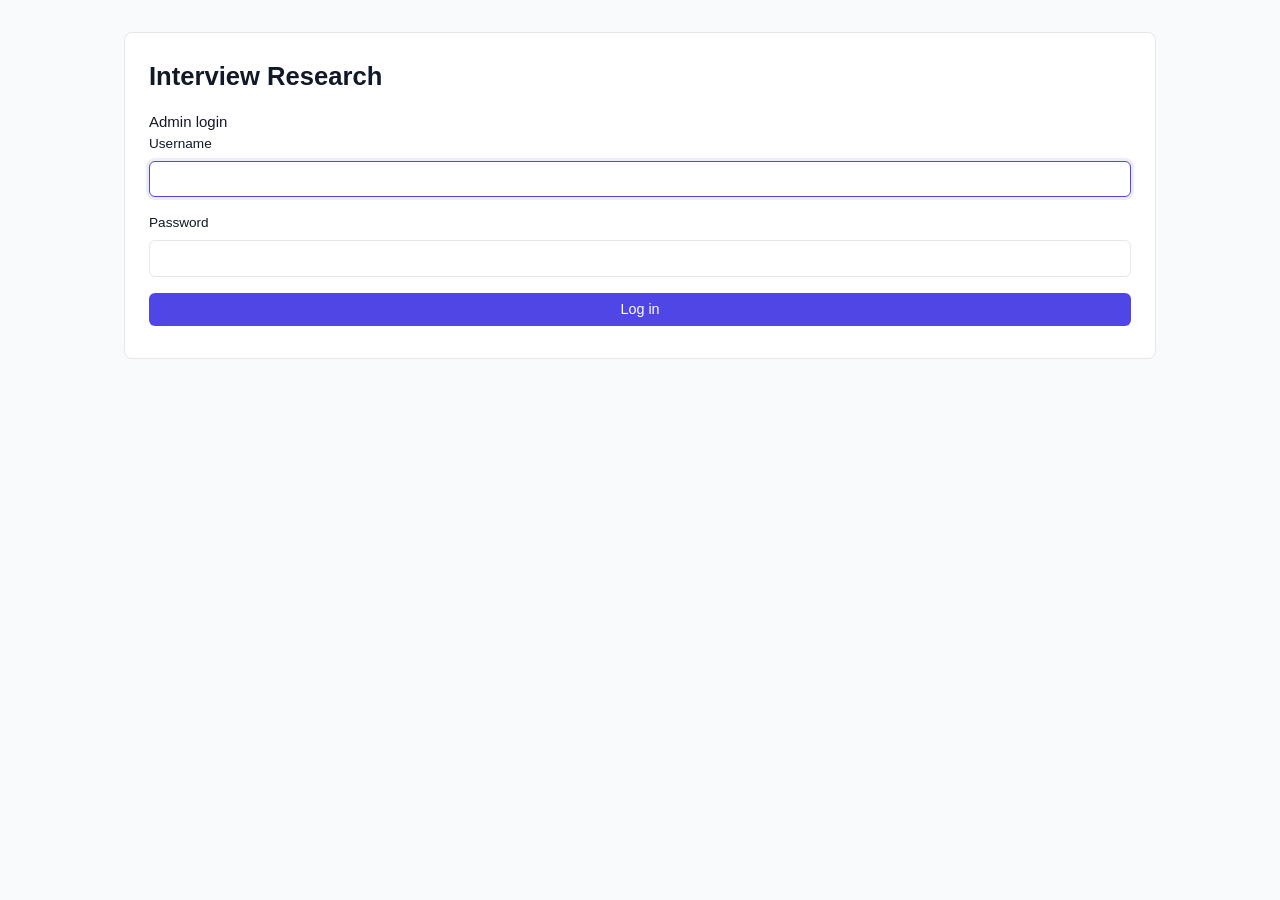
<file: index.html>
<!DOCTYPE html>
<html lang="en">
<head>
  <meta charset="UTF-8">
  <meta name="viewport" content="width=device-width, initial-scale=1.0">
  <title>Login — Interview Research</title>
  <link rel="stylesheet" href="css/style.css">
</head>
<body>
  <div class="container">
    <div class="card login-box">
      <h1>Interview Research</h1>
      <p class="subtitle">Admin login</p>
      <form id="login-form">
        <div class="field">
          <label for="username">Username</label>
          <input id="username" type="text" required autocomplete="username" autofocus>
        </div>
        <div class="field">
          <label for="password">Password</label>
          <input id="password" type="password" required autocomplete="current-password">
        </div>
        <button type="submit" id="submit-btn" style="width: 100%;">Log in</button>
        <p class="error" id="error"></p>
      </form>
    </div>
  </div>
  <script src="js/api.js"></script>
  <script src="js/auth.js"></script>
</body>
</html>
</file>
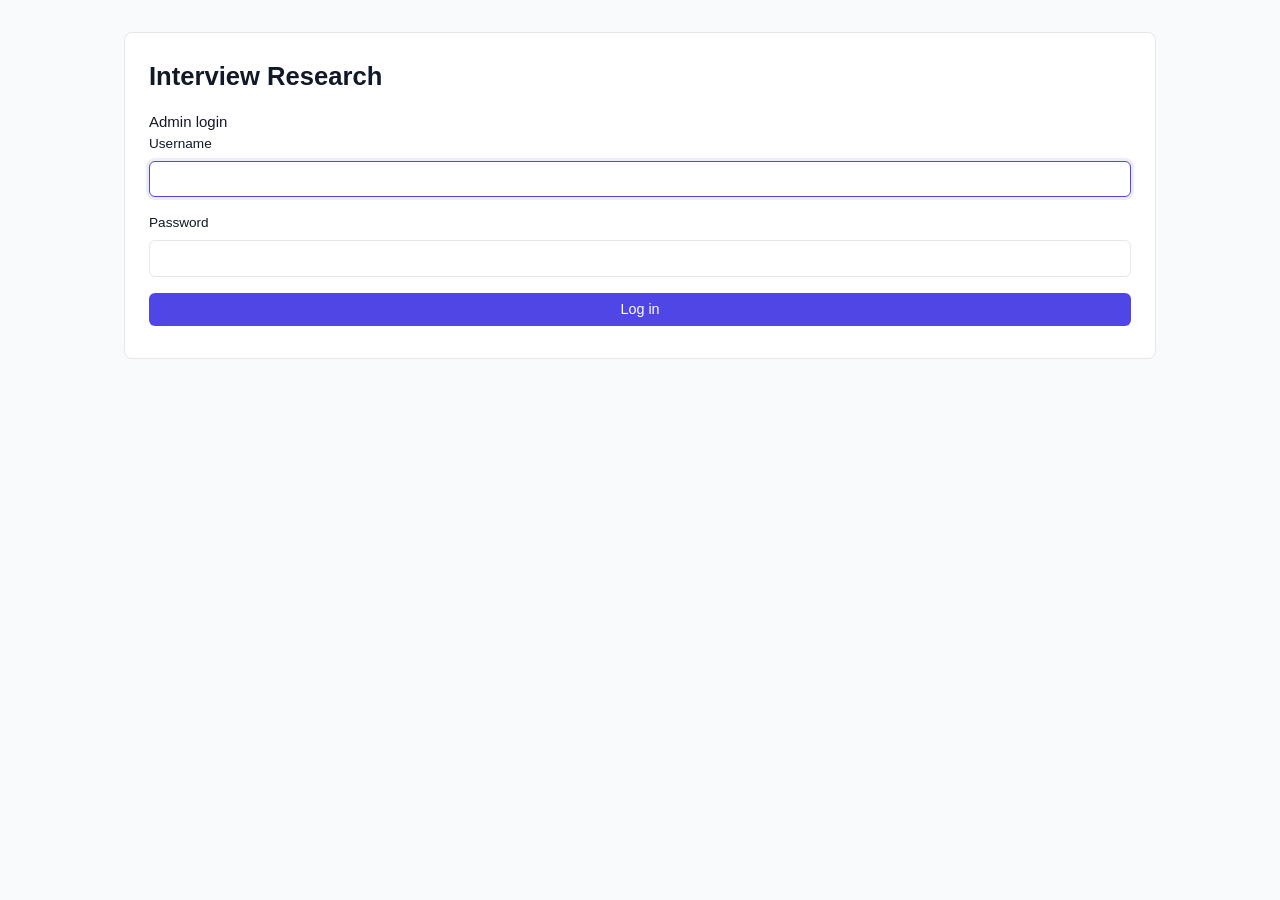
<file: builder.html>
<!DOCTYPE html>
<html lang="en">
<head>
  <meta charset="UTF-8">
  <meta name="viewport" content="width=device-width, initial-scale=1.0">
  <title>Builder — Interview Research</title>
  <link rel="stylesheet" href="css/style.css">
  <style>
    .builder-layout {
      display: grid;
      grid-template-columns: 1fr 1fr;
      gap: 1.5rem;
      margin-top: 1.5rem;
    }
    @media (max-width: 900px) {
      .builder-layout { grid-template-columns: 1fr; }
    }
    .column-header {
      display: flex;
      justify-content: space-between;
      align-items: center;
      padding: 0.75rem 1rem;
      background: var(--surface);
      border: 1px solid var(--border);
      border-radius: 8px 8px 0 0;
      font-weight: 600;
      font-size: 0.95rem;
    }
    .column-header.agency { border-top: 3px solid #6366f1; }
    .column-header.freelancer { border-top: 3px solid #10b981; }
    .column-body {
      border: 1px solid var(--border);
      border-top: none;
      border-radius: 0 0 8px 8px;
      padding: 1rem;
      background: var(--bg);
      min-height: 200px;
    }
    .fixed-page {
      background: var(--surface);
      border: 1px solid var(--border);
      border-radius: 8px;
      padding: 1rem;
      margin-bottom: 1rem;
    }
    .fixed-page .fixed-label {
      font-size: 0.75rem;
      text-transform: uppercase;
      letter-spacing: 0.05em;
      color: var(--muted);
      margin-bottom: 0.5rem;
    }
    .fixed-page .locked-fields {
      display: flex;
      gap: 0.5rem;
      margin-top: 0.5rem;
    }
    .fixed-page .locked-field {
      flex: 1;
      padding: 0.5rem 0.7rem;
      background: var(--bg);
      border: 1px dashed var(--border);
      border-radius: 6px;
      color: var(--muted);
      font-size: 0.85rem;
    }
    .question-card .q-meta {
      display: flex;
      gap: 0.5rem;
      flex-wrap: wrap;
      margin-bottom: 0.5rem;
      font-size: 0.75rem;
      color: var(--muted);
    }
    .question-card .q-meta span {
      padding: 0.15rem 0.5rem;
      background: var(--bg);
      border-radius: 4px;
    }
    .inline-group {
      display: flex;
      gap: 0.75rem;
      align-items: center;
      flex-wrap: wrap;
    }
    .inline-group label {
      margin: 0;
      display: flex;
      align-items: center;
      gap: 0.3rem;
      font-weight: normal;
      cursor: pointer;
    }
    .inline-group input[type="checkbox"] {
      width: auto;
      margin: 0;
    }
    .other-option-row {
      background: #fef3c7;
      padding: 0.5rem;
      border-radius: 6px;
      font-size: 0.8rem;
      color: #92400e;
    }
    .md-upload-area {
      display: flex;
      gap: 0.5rem;
      align-items: center;
      flex-wrap: wrap;
    }
    .md-help {
      font-size: 0.8rem;
      color: var(--muted);
      margin-top: 0.5rem;
      background: var(--bg);
      padding: 0.75rem;
      border-radius: 6px;
      font-family: ui-monospace, monospace;
      white-space: pre-wrap;
    }
  </style>
</head>
<body>
  <div class="container">
    <div class="topbar">
      <h1>Interview Builder</h1>
      <div style="display: flex; gap: 0.75rem;">
        <a href="dashboard.html"><button class="secondary">← Dashboard</button></a>
        <button class="secondary" id="logout-btn">Log out</button>
      </div>
    </div>

    <!-- Title + description -->
    <div class="card">
      <div class="field">
        <label for="title">Interview title</label>
        <input id="title" type="text" placeholder="e.g. Freelancer Discovery Interview">
      </div>
      <div class="field">
        <label for="description">Description (optional)</label>
        <textarea id="description" rows="2" placeholder="What this interview is about..."></textarea>
      </div>

      <div class="field">
        <label>Upload Markdown (.md) to create questions</label>
        <div class="md-upload-area">
          <input type="file" id="md-file" accept=".md,.txt" style="flex: 1; max-width: 320px;">
          <button class="secondary small" id="md-upload-btn">Parse & Add</button>
        </div>
        <details style="margin-top: 0.5rem;">
          <summary style="cursor: pointer; font-size: 0.85rem; color: var(--muted);">Format help</summary>
          <div class="md-help">1: Which services do you offer?
a: Web design
b: SEO
c: Content writing
d: Other

2: How much experience do you have?
a: 1-3 years
b: 3-7 years
c: 7+ years

Each question starts with "N:" and each option with a letter and colon.
Options marked "Other" (label contains "other", case-insensitive) become the Other option.</div>
        </details>
      </div>
    </div>

    <!-- Fixed pages 1 & 2 -->
    <div class="card">
      <h2>Pages 1 & 2 (Fixed structure)</h2>

      <div class="fixed-page">
        <div class="fixed-label">Page 1 — Identity</div>
        <div class="locked-fields">
          <div class="locked-field">Your name</div>
          <div class="locked-field">Your email</div>
        </div>
        <p style="font-size: 0.8rem; color: var(--muted); margin-top: 0.5rem;">
          Name and email are always collected first. They cannot be removed.
        </p>
      </div>

      <div class="fixed-page">
        <div class="fixed-label">Page 2 — Branch</div>
        <div class="field">
          <label for="branch-question-text">Question text (editable)</label>
          <input id="branch-question-text" type="text" value="How do you operate as?" />
        </div>
        <div class="locked-fields">
          <div class="locked-field">Agency</div>
          <div class="locked-field">Freelancer</div>
        </div>
        <p style="font-size: 0.8rem; color: var(--muted); margin-top: 0.5rem;">
          The two options are fixed. The participant's choice determines which column they see on page 3+.
        </p>
      </div>
    </div>

    <!-- Two-column editor, pages 3-15 -->
    <div class="card">
      <h2>Pages 3–15 (editable, split by branch)</h2>

      <div class="builder-layout">
        <div>
          <div class="column-header agency">
            <span>Agency questions</span>
            <button class="small secondary" data-add-side="agency">+ Add</button>
          </div>
          <div class="column-body" id="questions-agency"></div>
        </div>
        <div>
          <div class="column-header freelancer">
            <span>Freelancer questions</span>
            <button class="small secondary" data-add-side="freelancer">+ Add</button>
          </div>
          <div class="column-body" id="questions-freelancer"></div>
        </div>
      </div>
    </div>

    <!-- Actions -->
    <div class="card">
      <div style="display: flex; gap: 0.75rem; flex-wrap: wrap;">
        <button id="save-btn">Save Draft</button>
        <button id="publish-btn">Publish</button>
        <button class="secondary" id="preview-btn" disabled>Preview (publish first)</button>
      </div>
      <div id="publish-result" class="hidden" style="margin-top: 1rem;"></div>
    </div>
  </div>
  <script src="js/api.js"></script>
  <script src="js/builder.js"></script>
</body>
</html>
</file>
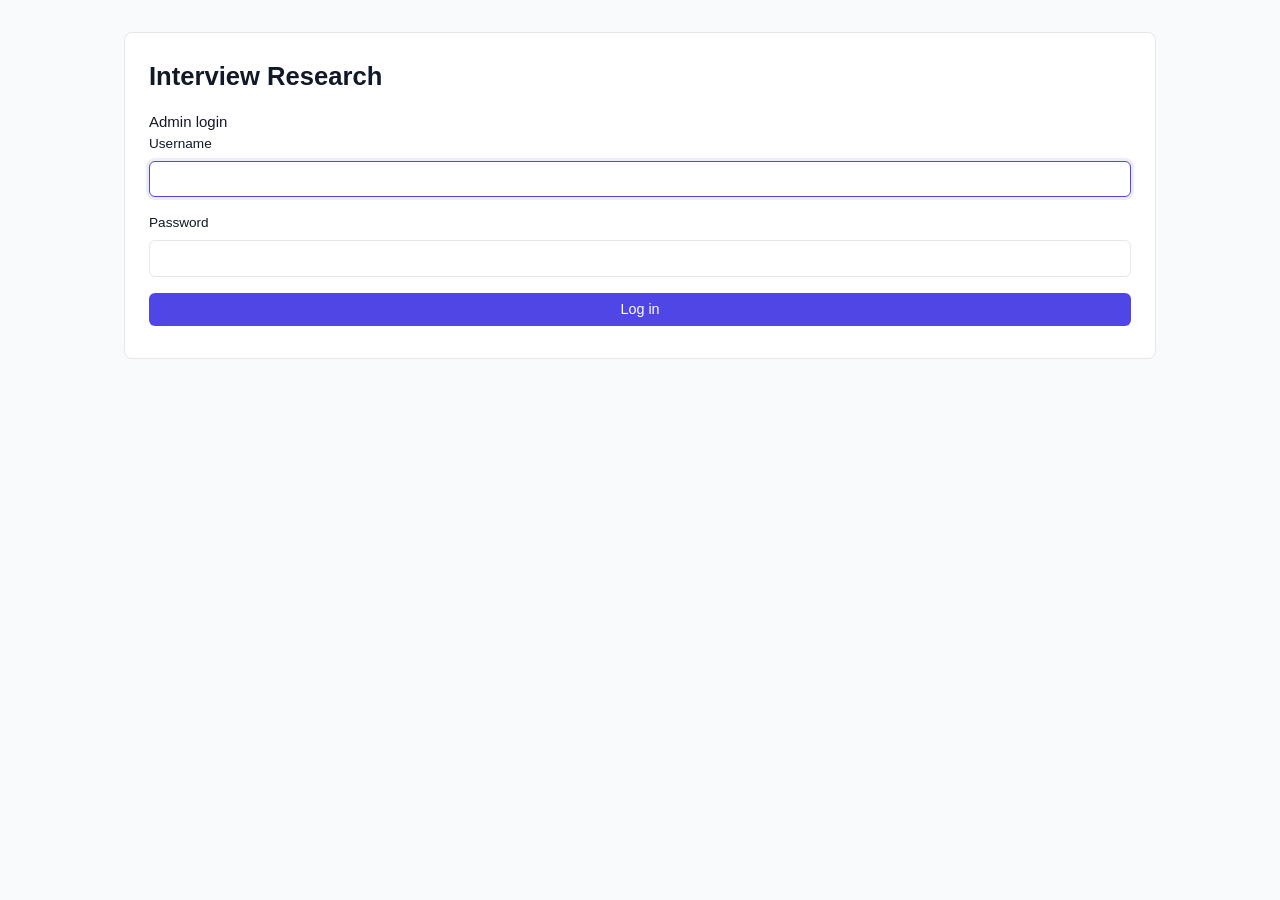
<file: dashboard.html>
<!DOCTYPE html>
<html lang="en">
<head>
  <meta charset="UTF-8">
  <meta name="viewport" content="width=device-width, initial-scale=1.0">
  <title>Dashboard — Interview Research</title>
  <link rel="stylesheet" href="css/style.css">
</head>
<body>
  <div class="container">
    <div class="topbar">
      <h1>Dashboard</h1>
      <div style="display: flex; gap: 0.75rem;">
        <a href="builder.html"><button>+ New Interview</button></a>
        <button class="secondary" id="logout-btn">Log out</button>
      </div>
    </div>

    <div class="grid grid-3">
      <div class="card stat">
        <div class="number" id="stat-active">—</div>
        <div class="label">Active Interviews</div>
      </div>
      <div class="card stat">
        <div class="number" id="stat-draft">—</div>
        <div class="label">Drafts</div>
      </div>
      <div class="card stat">
        <div class="number" id="stat-subs">—</div>
        <div class="label">Total Submissions</div>
      </div>
    </div>

    <div class="card">
      <h2>All Interviews</h2>
      <div id="all-interviews"><p class="empty">Loading...</p></div>
    </div>

    <div class="card">
      <h2>Recent Submissions</h2>
      <div id="recent-submissions"><p class="empty">Loading...</p></div>
    </div>

    <div class="card">
      <h2>View Submissions by Interview</h2>
      <div class="field">
        <select id="interview-select">
          <option value="">Loading interviews...</option>
        </select>
      </div>
      <div id="submissions-area">
        <p class="empty">Select an interview to view its submissions.</p>
      </div>
    </div>
  </div>
  <script src="js/api.js"></script>
  <script src="js/dashboard.js"></script>
</body>
</html>
</file>
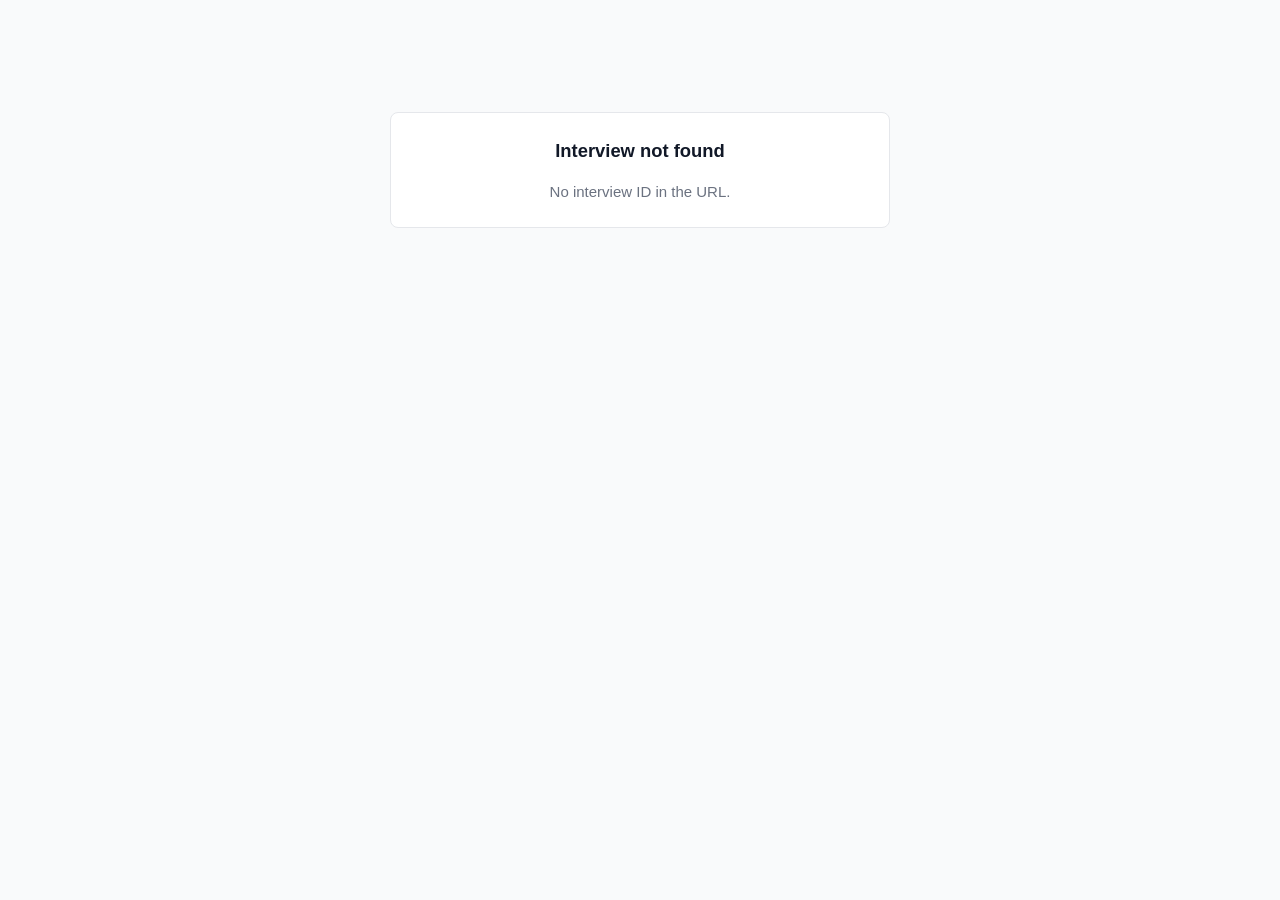
<file: interview.html>
<!DOCTYPE html>
<html lang="en">
<head>
  <meta charset="UTF-8">
  <meta name="viewport" content="width=device-width, initial-scale=1.0">
  <title>Interview</title>
  <link rel="stylesheet" href="css/style.css">
</head>
<body>
  <div class="public-page">
    <div id="progress" class="progress hidden"></div>
    <h1 id="interview-title" class="interview-title">Loading...</h1>
    <p id="interview-desc" class="interview-desc"></p>
    <div id="form-container"></div>
  </div>
  <script src="js/api.js"></script>
  <script src="js/interview.js"></script>
</body>
</html>
</file>
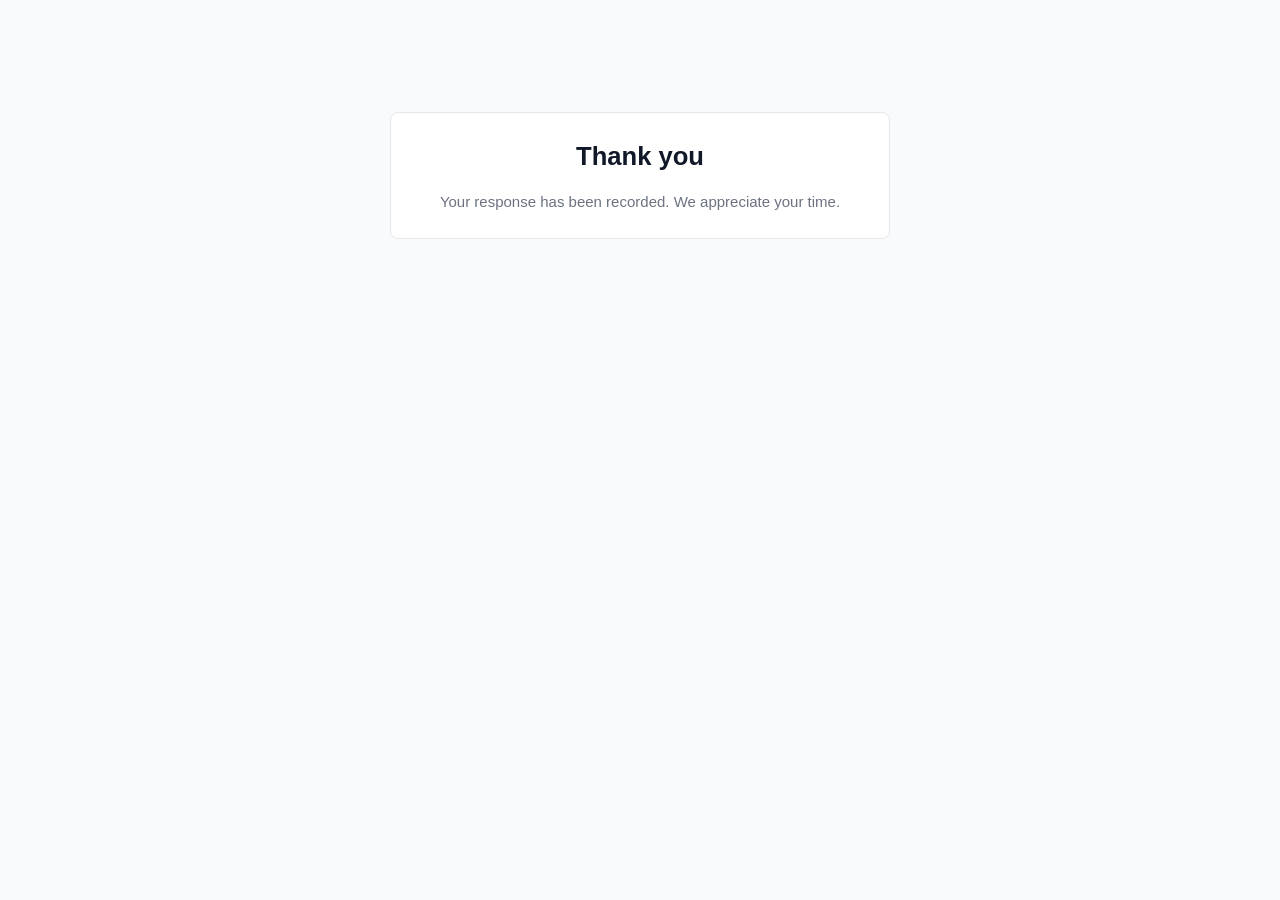
<file: thanks.html>
<!DOCTYPE html>
<html lang="en">
<head>
  <meta charset="UTF-8">
  <meta name="viewport" content="width=device-width, initial-scale=1.0">
  <title>Thank you</title>
  <link rel="stylesheet" href="css/style.css">
</head>
<body>
  <div class="container">
    <div class="card" style="max-width: 500px; margin: 5rem auto; text-align: center;">
      <h1>Thank you</h1>
      <p style="color: var(--muted); margin-top: 1rem;">
        Your response has been recorded. We appreciate your time.
      </p>
    </div>
  </div>
</body>
</html>
</file>
<file: css/style.css>
:root {
  --bg: #f9fafb;
  --surface: #ffffff;
  --border: #e5e7eb;
  --text: #111827;
  --muted: #6b7280;
  --primary: #4f46e5;
  --primary-hover: #4338ca;
  --danger: #ef4444;
  --success: #10b981;
}

* { box-sizing: border-box; margin: 0; padding: 0; }

body {
  font-family: -apple-system, BlinkMacSystemFont, "Segoe UI", Roboto, "Inter", sans-serif;
  background: var(--bg);
  color: var(--text);
  line-height: 1.5;
  font-size: 15px;
}

.container { max-width: 1080px; margin: 0 auto; padding: 2rem 1.5rem; }
.card { background: var(--surface); border: 1px solid var(--border); border-radius: 8px; padding: 1.5rem; margin-bottom: 1.5rem; }
h1 { font-size: 1.6rem; font-weight: 600; margin-bottom: 1rem; }
h2 { font-size: 1.15rem; font-weight: 600; margin-bottom: 1rem; }
h3 { font-size: 1rem; font-weight: 600; margin-bottom: 0.75rem; }

.topbar { display: flex; justify-content: space-between; align-items: center; margin-bottom: 2rem; gap: 1rem; flex-wrap: wrap; }

button { background: var(--primary); color: white; border: none; padding: 0.55rem 1.1rem; border-radius: 6px; font-size: 0.9rem; font-weight: 500; cursor: pointer; font-family: inherit; transition: background 0.15s; }
button:hover { background: var(--primary-hover); }
button:disabled { opacity: 0.5; cursor: not-allowed; }
button.secondary { background: white; color: var(--text); border: 1px solid var(--border); }
button.secondary:hover { background: var(--bg); }
button.danger { background: var(--danger); }
button.danger:hover { background: #dc2626; }
button.small { padding: 0.35rem 0.7rem; font-size: 0.8rem; }

input, textarea, select { width: 100%; padding: 0.55rem 0.7rem; border: 1px solid var(--border); border-radius: 6px; font-size: 0.95rem; font-family: inherit; background: white; color: var(--text); }
input:focus, textarea:focus, select:focus { outline: none; border-color: var(--primary); box-shadow: 0 0 0 3px rgba(79, 70, 229, 0.1); }

label { display: block; font-size: 0.85rem; font-weight: 500; margin-bottom: 0.4rem; color: var(--text); }
.field { margin-bottom: 1rem; }

.grid { display: grid; gap: 1rem; }
.grid-3 { grid-template-columns: repeat(3, 1fr); }
.grid-2 { grid-template-columns: repeat(2, 1fr); }
@media (max-width: 700px) {
  .grid-3, .grid-2 { grid-template-columns: 1fr; }
  .container { padding: 1rem; }
}

.stat { text-align: center; padding: 1.5rem 1rem; }
.stat .number { font-size: 2.2rem; font-weight: 700; color: var(--primary); line-height: 1; }
.stat .label { font-size: 0.8rem; color: var(--muted); margin-top: 0.5rem; text-transform: uppercase; letter-spacing: 0.05em; }

table { width: 100%; border-collapse: collapse; font-size: 0.9rem; }
th, td { text-align: left; padding: 0.6rem 0.75rem; border-bottom: 1px solid var(--border); }
th { font-weight: 600; color: var(--muted); font-size: 0.75rem; text-transform: uppercase; letter-spacing: 0.05em; }
tr:last-child td { border-bottom: none; }

.mono { font-family: ui-monospace, "SF Mono", Menlo, Monaco, Consolas, monospace; font-size: 0.8rem; }
.empty { text-align: center; color: var(--muted); padding: 2rem 1rem; font-size: 0.9rem; }
.error { color: var(--danger); font-size: 0.85rem; margin-top: 0.5rem; }
.success { color: var(--success); font-size: 0.85rem; margin-top: 0.5rem; }

.toast { position: fixed; top: 1rem; left: 50%; transform: translateX(-50%); background: var(--danger); color: white; padding: 0.7rem 1.2rem; border-radius: 6px; font-size: 0.85rem; z-index: 1000; box-shadow: 0 4px 12px rgba(0,0,0,0.15); }
.toast.success { background: var(--success); }

.badge { display: inline-block; padding: 0.15rem 0.5rem; border-radius: 4px; font-size: 0.7rem; font-weight: 600; text-transform: uppercase; letter-spacing: 0.05em; }
.badge.draft { background: #fef3c7; color: #92400e; }
.badge.published { background: #d1fae5; color: #065f46;
</file>
